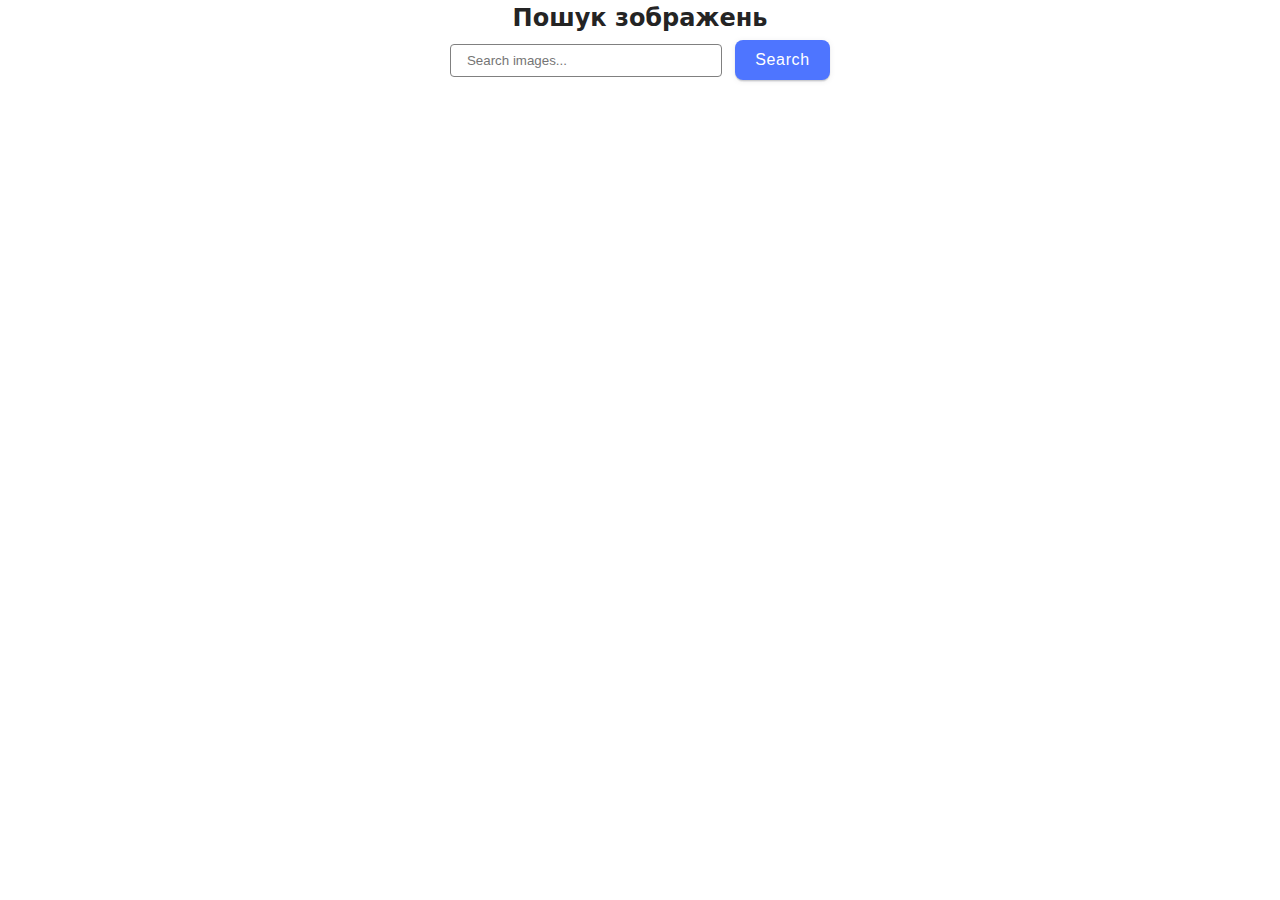
<file: src/index.html>
<!DOCTYPE html>
<html lang="en">
  <head>
    <meta charset="UTF-8" />
    <link href="./img/favicon.ico" rel="icon" type="image/x-icon" />
    <meta name="viewport" content="width=device-width, initial-scale=1.0" />
    <title>Vanilla App Template</title>
    <link rel="stylesheet" href="./css/styles.css" />
  </head>
  <body>
    <main>
      <h2>Пошук зображень</h2>
      <form action="" class="form">
        <input
          type="text"
          name="search"
          placeholder="Search images..."
          required
        />
        <button type="submit" class="btn">Search</button>
      </form>
      <span class="loading-message" style="display: none">
        Loading images, please wait...
      </span>
      <ul class="gallery"></ul>
    </main>

    <script type="module" src="./main.js"></script>
  </body>
</html>
</file>
<file: src/css/styles.css>
/**
  |============================
  | include css partials with
  | default @import url()
  |============================
*/
/* Common styles */
@import url('./reset.css');
@import url('./base.css');

@import url('./gallery.css');
</file>
